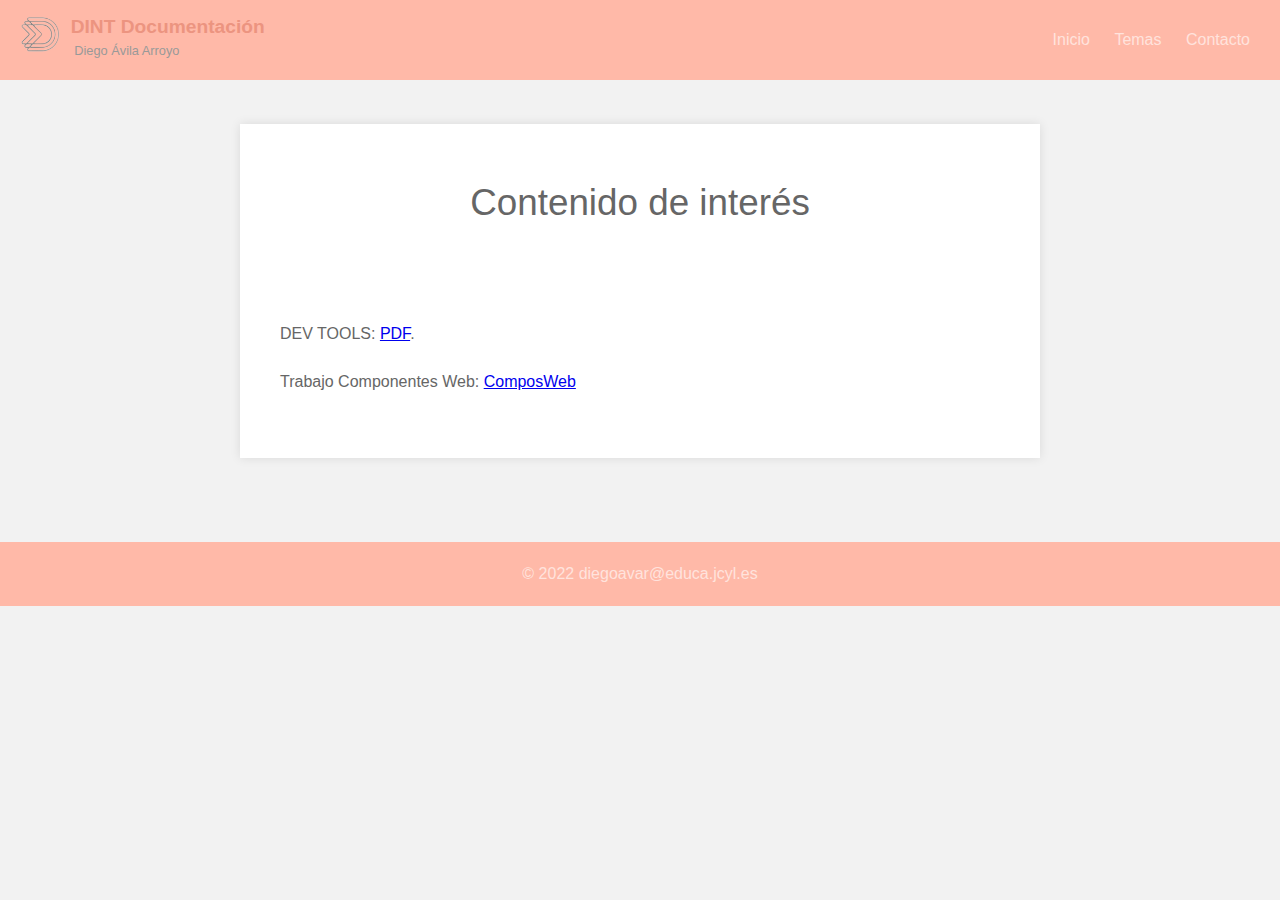
<file: index.html>
<!DOCTYPE html>
<html lang="es">

<head>
    <meta charset="UTF-8">
    <meta name="viewport" content="width=device-width, initial-scale=1.0">
    <meta http-equiv="X-UA-Compatible" content="ie=edge">
    <link rel="stylesheet" href="css\estilosss.css">
    <title>DINT Diego Ávila</title>
    <link rel="icon" href="iconoweb.png" type="image" >
    
    <!-- SCRIPT MEDIO PARA LINKS/BOTONES-->
    <script src=
    "https://code.jquery.com/jquery-3.6.0.min.js"
    integrity=
"sha256-/xUj+3OJU5yExlq6GSYGSHk7tPXikynS7ogEvDej/m4=" 
    crossorigin="anonymous">
    </script>
    <!--FIN SCRIPT-->

</head>

<body>



<!--/SIDENAV-->


    <header id="main-header">
        <!--       aun no hay ruta      -->
        <a id="logo-header" href="">
               
            <span class="site-name"><img src="icono.png" width="40" height="40" style="float: left"  > &nbsp; DINT Documentación   </span>
           <span class="site-desc"> &nbsp; &nbsp; Diego Ávila Arroyo </span>
        
        </a>

        <nav>
            <ul>
                <li><a href="https://diegoavar.github.io/">Inicio</a></li>
                <li><a href="Temas.html">Temas</a></li>
                
                <!--Referencia botón y Script-->
                <li><a id="btn" href="">Contacto </a></li>
                <script>
                        $(document).ready(function () {
                            $("#btn").click(function () {
                                alert("diego.aviarr.1@educa.jcyl.es");
                            });
                        });
                    </script>
                    <!--Fin script-->

            </ul>
        </nav>

    </header>

    <br>

<!-- Empieza el contenido -->
<section id="main-content">
    <article>

        <header>
            <h1>Contenido de interés</h1>
        </header>


        <div class="content">
            <p>DEV TOOLS:
                <a href="PDF\Devtools.pdf">PDF</a>.
            </p>
            <p>
                Trabajo Componentes Web:
                <a href="PDF\Componentes.pdf">ComposWeb</a>
            </p>
            
        </div>


    </article> 

    </section>

    <br>

    <footer id="main-footer">
        <p>&copy; 2022 diegoavar@educa.jcyl.es</a></p>
    </footer> <!-- Final del footer -->




</body>

</html>
</file>
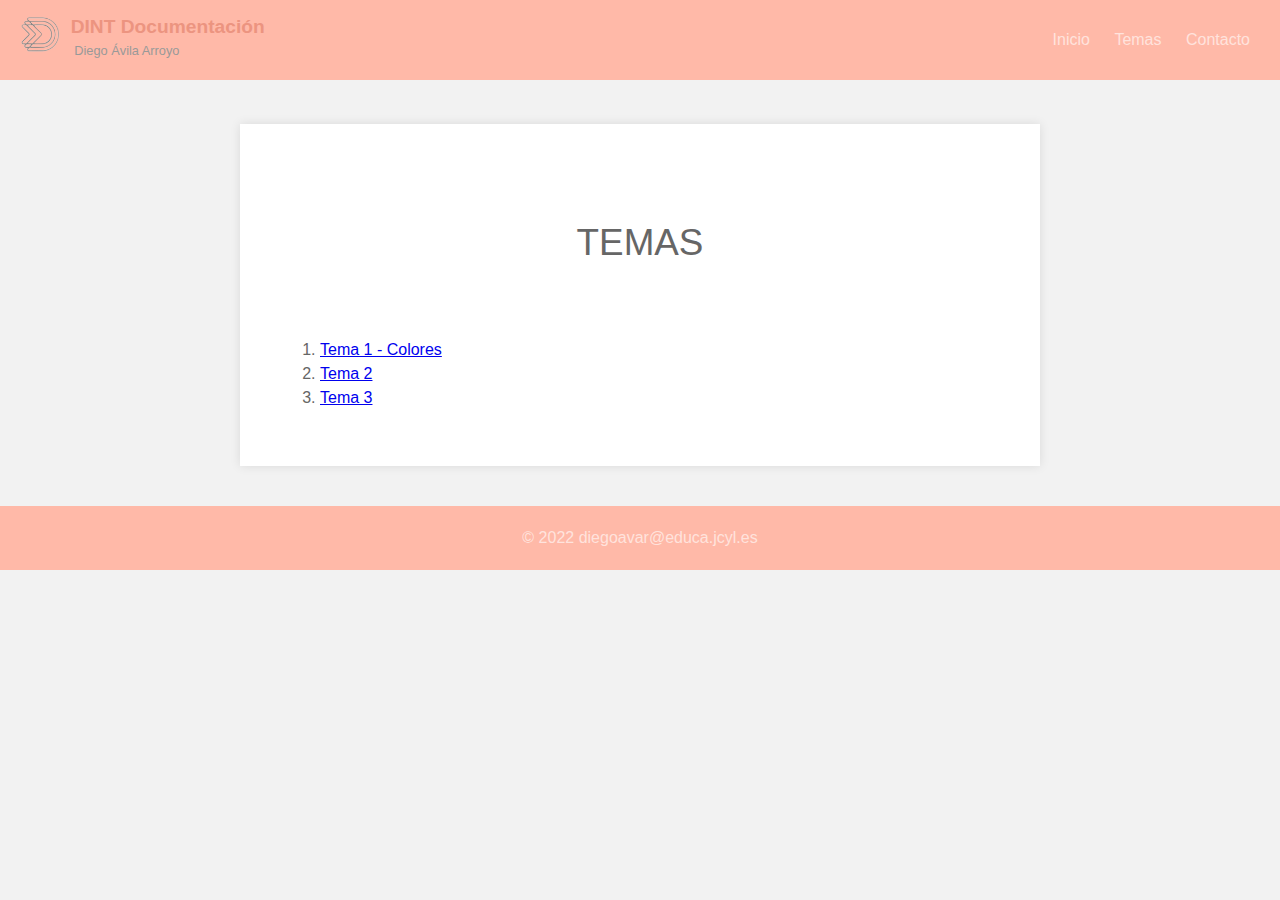
<file: Temas.html>
<!DOCTYPE html>
<html lang="es">

<head>
    <meta charset="UTF-8">
    <meta name="viewport" content="width=device-width, initial-scale=1.0">
    <meta http-equiv="X-UA-Compatible" content="ie=edge">
    <link rel="stylesheet" href="css\estilosss.css">
       <title>DINT Temas</title>
    <link rel="icon" href="iconoweb.png" type="image" >
	
	<!-- SCRIPT MEDIO PARA LINKS/BOTONES-->
    <script src=
    "https://code.jquery.com/jquery-3.6.0.min.js"
    integrity=
"sha256-/xUj+3OJU5yExlq6GSYGSHk7tPXikynS7ogEvDej/m4=" 
    crossorigin="anonymous">
    </script>
    <!--FIN SCRIPT-->

</head>

<body >


    <header id="main-header">
		<!--       aun no hay ruta      -->
		<a id="logo-header" href="https://diegoavar.github.io/">
			       
            <span class="site-name"><img src="icono.png" width="40" height="40" style="float: left"  > &nbsp; DINT Documentación   </span>
           <span class="site-desc"> &nbsp; &nbsp; Diego Ávila Arroyo </span>
        
		</a>

		<nav>
			<ul>
				<li><a href="https://diegoavar.github.io/">Inicio</a></li>
				<li><a href="">Temas</a></li>
				 <!--Referencia botón y Script-->
                <li><a id="btn" href="">Contacto </a></li>
                <script>
                        $(document).ready(function () {
                            $("#btn").click(function () {
                                alert("diego.aviarr.1@educa.jcyl.es");
                            });
                        });
                    </script>
                    <!--Fin script-->
			</ul>
		</nav>

    </header>
	
	<br>
	
    <section id="main-content">
            <article>
                <div class="content">
                    <header>
                        <h1>TEMAS</h1>
                    </header>
    <ol>
    
        <li><a href="temas\Tema1\TEMA1.html">Tema 1 - Colores</a></li>

        <li><a href="/ urldelapagina ">Tema 2</a></li>

        <li><a href="/ urldelapagina ">Tema 3</a></li>

    </ol>
     
</div>
</article>
</section>
    
    <footer id="main-footer">
            <p>&copy; 2022 diegoavar@educa.jcyl.es</a></p>
        </footer> <!-- Final del footer -->
    
</body>
</html>
</file>
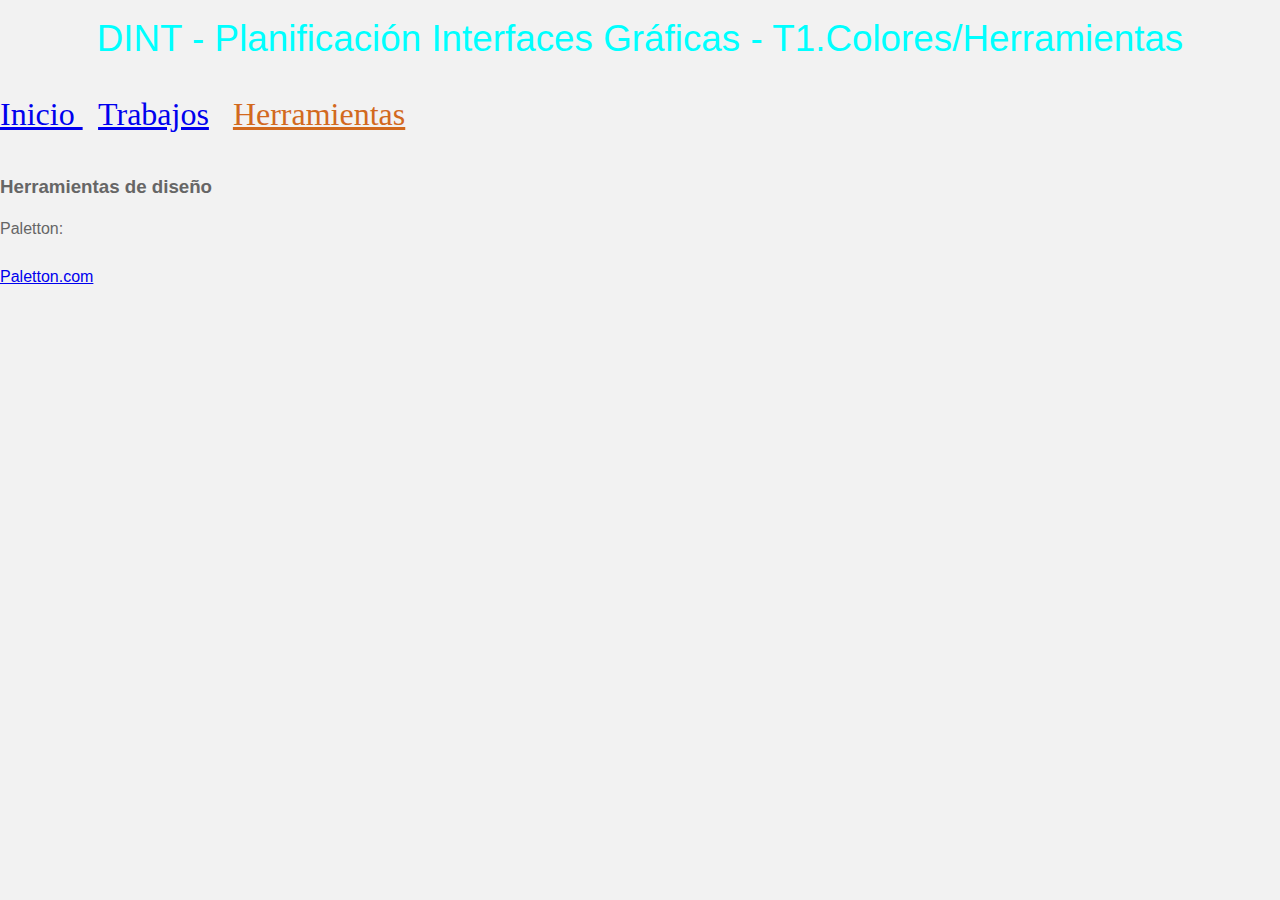
<file: TEMAS/Tema1/Herramientas.html>
<!DOCTYPE html>
<html lang="en">
<head>
    <meta charset="UTF-8">
    <meta name="viewport" content="width=device-width, initial-scale=1.0">
    <meta http-equiv="X-UA-Compatible" content="ie=edge">
    <title>Document</title>
    <link rel="stylesheet" href="..\..\css\estilos.css">
</head>
<body>
        <header style="color: aqua">
                <h1>DINT - Planificación Interfaces Gráficas - T1.Colores/Herramientas</h1>
                <img>
        
        
            </header>


            <font size="6" color="#df7644" face="Tahoma">

                    <a href="https://diegoavar.github.io/"> Inicio </a> &nbsp <a href="trabajos.html">Trabajos</a> &nbsp <a href="Herramientas.html" style="color: chocolate">Herramientas</a>
            
                </font><br><br>


        <h3>Herramientas de diseño</h3>

        <p>Paletton:</p>
        <a href="https://paletton.com/#uid=1000u0kllllaFw0g0qFqFg0w0aF">Paletton.com</a>
</body>
</html>
</file>
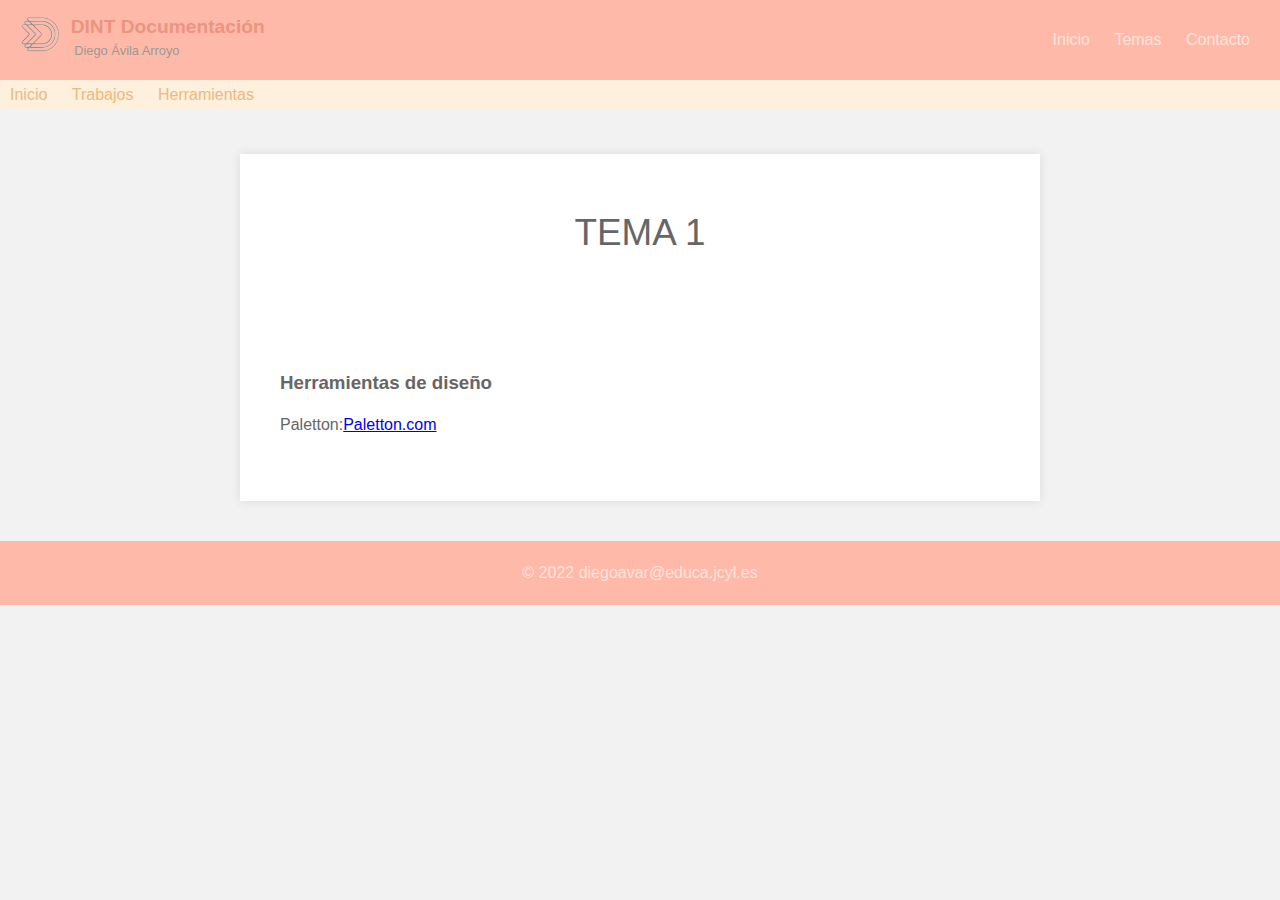
<file: temas/Tema1/Herramientas.html>
<!DOCTYPE html>
<html lang="en">
<head>
    <meta charset="UTF-8">
    <meta name="viewport" content="width=device-width, initial-scale=1.0">
    <meta http-equiv="X-UA-Compatible" content="ie=edge">
     <title>DINT T1.Herramientas</title>
    <link rel="icon" href="iconoweb.png" type="image" >
    <link rel="stylesheet" href="..\..\css\estilosss.css">
    
       <!-- SCRIPT MEDIO PARA LINKS/BOTONES-->
    <script src=
    "https://code.jquery.com/jquery-3.6.0.min.js"
    integrity=
"sha256-/xUj+3OJU5yExlq6GSYGSHk7tPXikynS7ogEvDej/m4=" 
    crossorigin="anonymous">
    </script>
    <!--FIN SCRIPT-->
    
    
</head>
<body>
        <header id="main-header">
                <!--       aun no hay ruta      -->
                <a id="logo-header" href="https://diegoavar.github.io/">
                          
            <span class="site-name"><img src="icono.png" width="40" height="40" style="float: left"  > &nbsp; DINT Documentación   </span>
           <span class="site-desc"> &nbsp; &nbsp; Diego Ávila Arroyo </span>
        
                </a>
        
                <nav>
                    <ul>
                        <li><a href="https://diegoavar.github.io/">Inicio</a></li>
                        <li><a href="..\..\Temas.html">Temas</a></li>
                        
                        
                         <!--Referencia botón y Script-->
                <li><a id="btn" href="">Contacto </a></li>
                <script>
                        $(document).ready(function () {
                            $("#btn").click(function () {
                                alert("diego.aviarr.1@educa.jcyl.es");
                            });
                        });
                    </script>
                    <!--Fin script-->

                    </ul>
                </nav>
        
            </header>
       <header id="main-header2">
           
    
            <nav id="trabajo-nav">
                <ul>
                    <li><a href="TEMA1.html" >Inicio</a></li>
                    <li><a href="trabajos.html">Trabajos</a></li>
                    <li><a href="Herramientas.html" class="selected">Herramientas</a></li>
                </ul>
            </nav>
    
        </header>
<br>
            <section id="main-content">
                    <article>
                       
                            <header>
                                <h1>TEMA 1</h1>
                            </header>

         <div class="content">   

        


        <h3>Herramientas de diseño</h3>

        <p>Paletton:<a href="https://paletton.com/#uid=1000u0kllllaFw0g0qFqFg0w0aF">Paletton.com</a></p>
        </div>
        </article>
        </section>
    
     <footer id="main-footer">
        <p>&copy; 2022 diegoavar@educa.jcyl.es</a></p>
    </footer> <!-- Final del footer -->

</body>
</html>
</file>
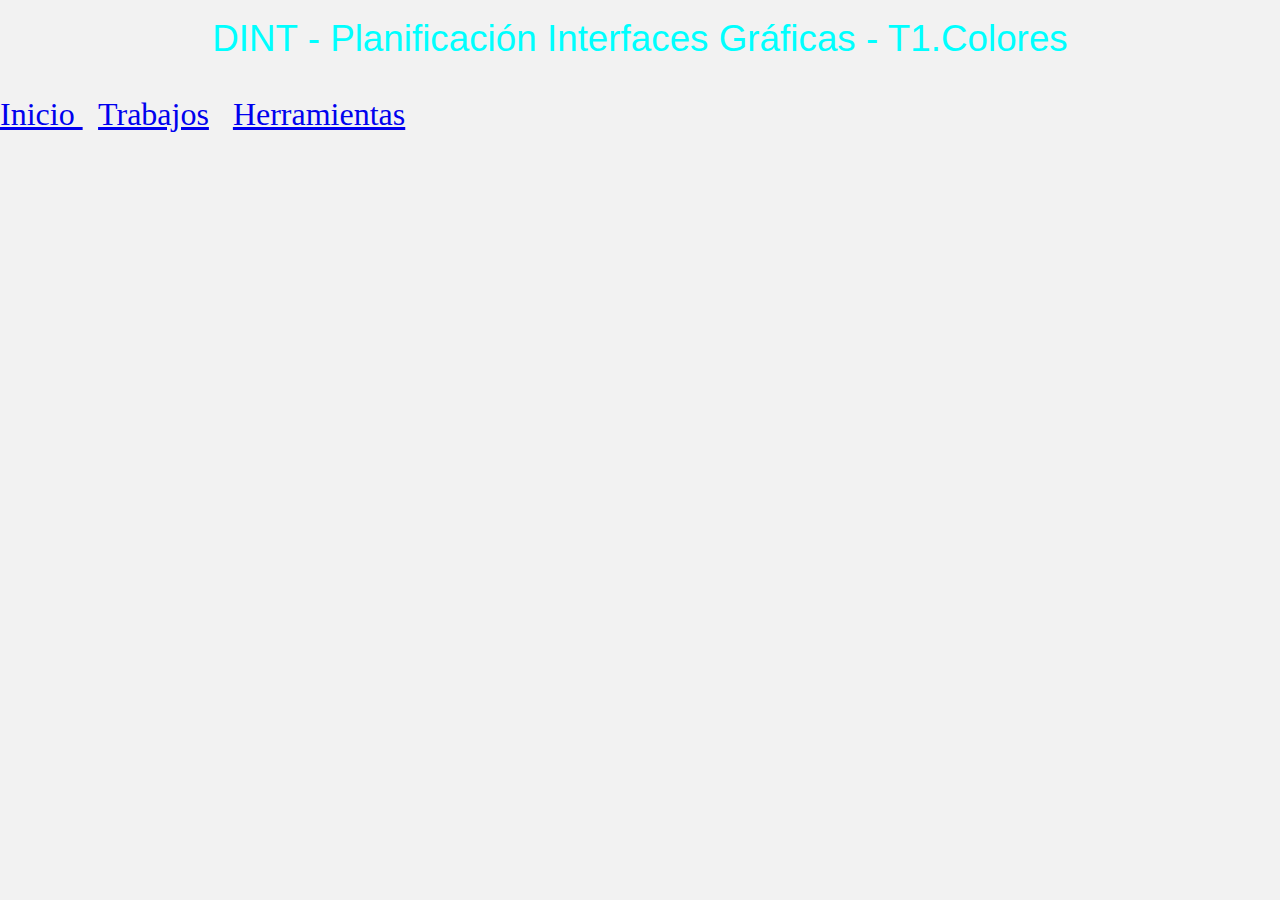
<file: TEMAS/Tema1/tema1.html>
<!DOCTYPE html>
<html lang="en">

<head>
    <link rel="stylesheet" href="..\..\css\estilos.css">
    <meta charset="UTF-8">
    <meta name="viewport" content="width=device-width, initial-scale=1.0">
    <meta http-equiv="X-UA-Compatible" content="ie=edge">
    <title>Document</title>
</head>

<body>

    <header style="color: aqua">
        <h1>DINT - Planificación Interfaces Gráficas - T1.Colores</h1>
        <img>


    </header>

    <font size="6" color="#df7644" face="Tahoma">

        <a href="https://diegoavar.github.io/"> Inicio </a> &nbsp <a href="trabajos.html">Trabajos</a> &nbsp <a href="Herramientas.html">Herramientas</a>

    </font><br><br>


   

</body>

</html>
</file>
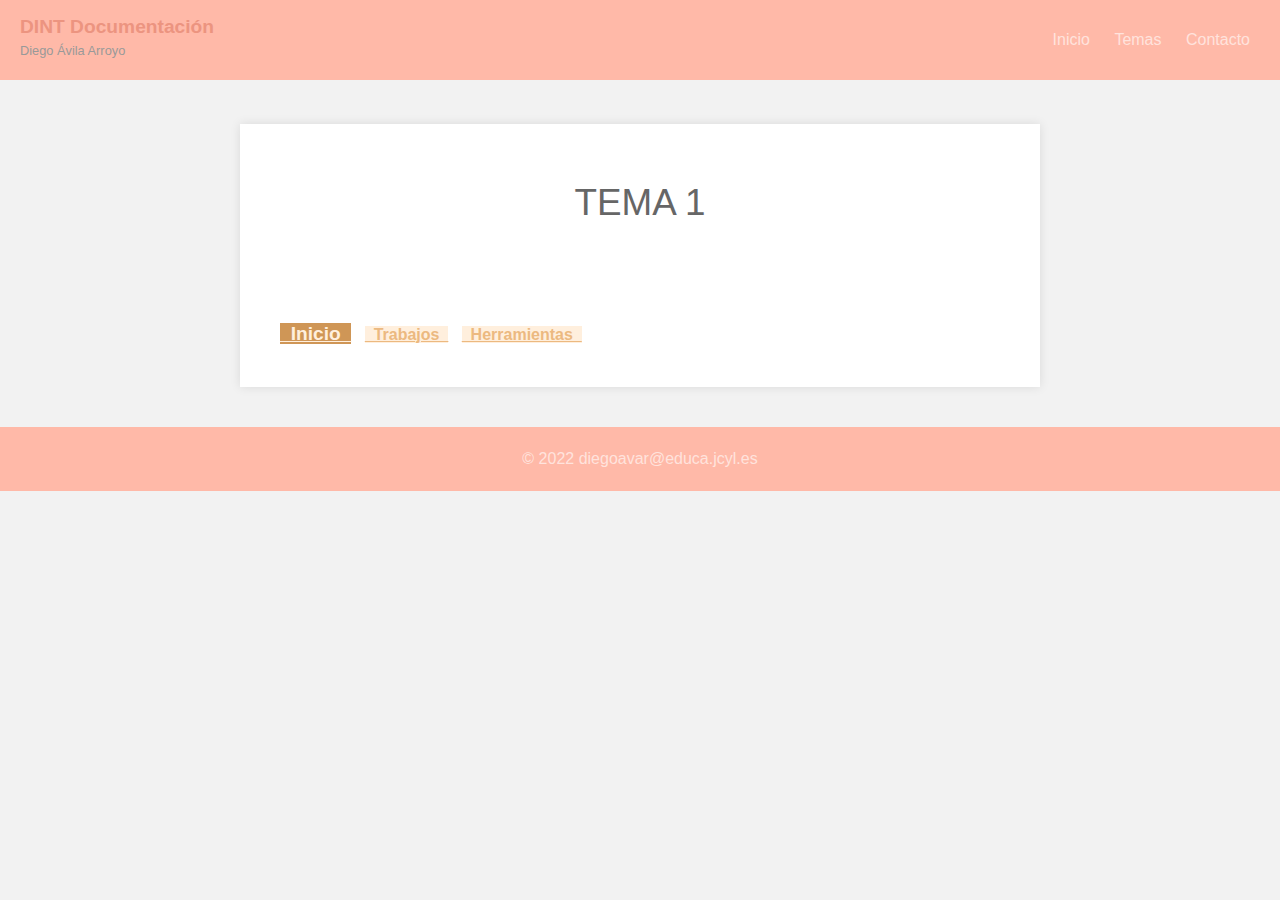
<file: temas/Tema1/TEMA1.html>
<!DOCTYPE html>
<html lang="en">

<head>
    <link rel="stylesheet" href="..\..\css\estilosss.css">
    <meta charset="UTF-8">
    <meta name="viewport" content="width=device-width, initial-scale=1.0">
    <meta http-equiv="X-UA-Compatible" content="ie=edge">
    <title>PáginaWeb</title>  
    
    
       <!-- SCRIPT MEDIO PARA LINKS/BOTONES-->
    <script src=
    "https://code.jquery.com/jquery-3.6.0.min.js"
    integrity=
"sha256-/xUj+3OJU5yExlq6GSYGSHk7tPXikynS7ogEvDej/m4=" 
    crossorigin="anonymous">
    </script>
    <!--FIN SCRIPT-->

</head>

<body>


    <header id="main-header">
        <!--       aun no hay ruta      -->
        <a id="logo-header" href="https://diegoavar.github.io/">
            <span class="site-name">DINT Documentación</span>
            <span class="site-desc"> Diego Ávila Arroyo </span>
        </a>

        <nav>
            <ul>
                <li><a href="https://diegoavar.github.io/">Inicio</a></li>
                <li><a href="..\..\Temas.html">Temas</a></li>
                
                
                 <!--Referencia botón y Script-->
                <li><a id="btn" href="">Contacto </a></li>
                <script>
                        $(document).ready(function () {
                            $("#btn").click(function () {
                                alert("diego.aviarr.1@educa.jcyl.es");
                            });
                        });
                    </script>
                    <!--Fin script-->
                
                
                
            </ul>
        </nav>

    </header>
    
<br>
 
    <section id="main-content">
        <article>
            
                <header>
                    <h1>TEMA 1</h1>
                </header>
 <div class="content">
<a href="https://diegoavar.github.io/" class="select"> &nbsp Inicio &nbsp</a> &nbsp <a href="trabajos.html"
            class="navegador"> &nbsp Trabajos &nbsp</a> &nbsp <a href="Herramientas.html" class="navegador"> &nbsp
            Herramientas &nbsp</a>

            </div>
        </article>
    </section>
 <footer id="main-footer">
        <p>&copy; 2022 diegoavar@educa.jcyl.es</a></p>
    </footer> <!-- Final del footer -->
</body>

</html>
</file>
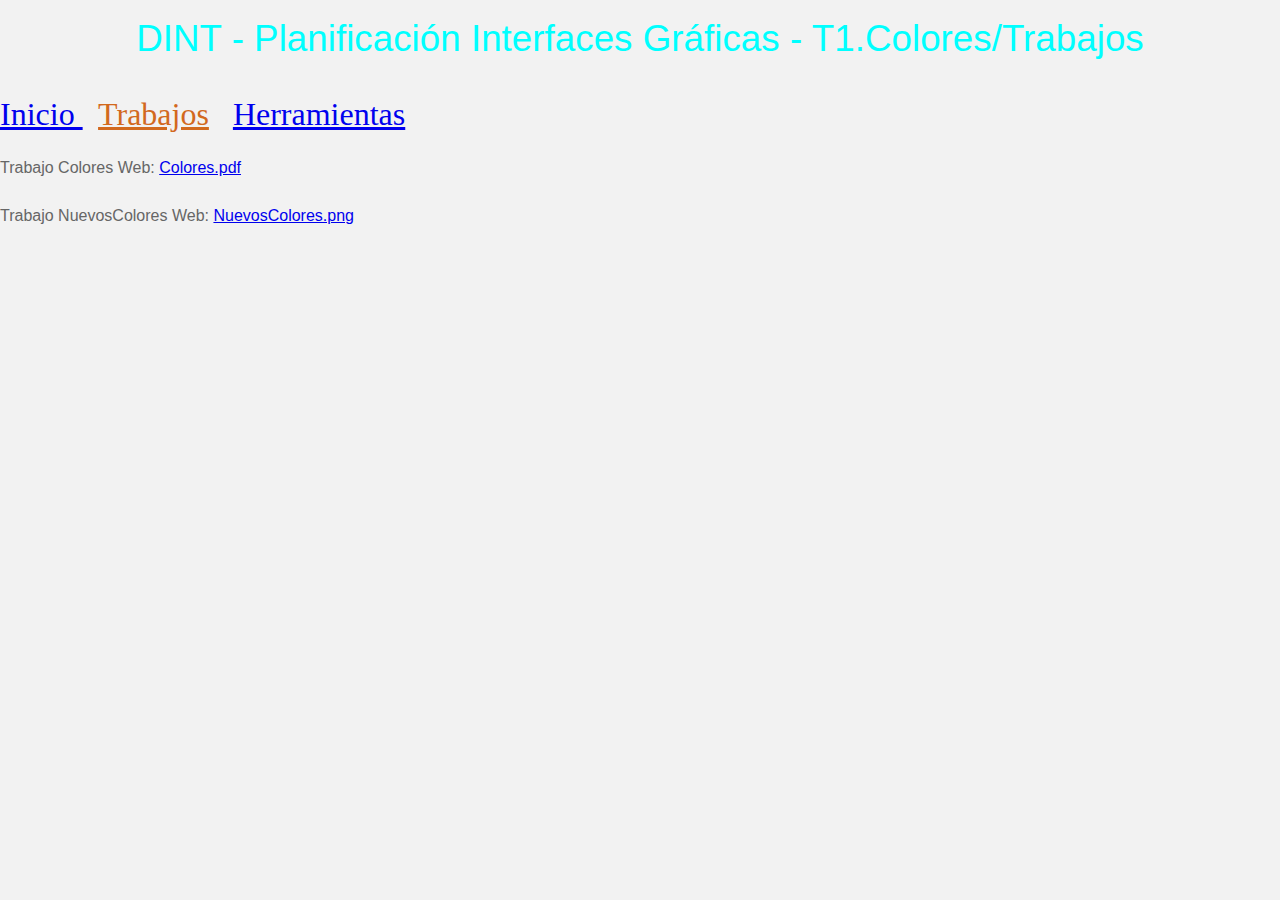
<file: TEMAS/Tema1/trabajos.html>
<!DOCTYPE html>
<html lang="en">
<head>
    <meta charset="UTF-8">
    <meta name="viewport" content="width=device-width, initial-scale=1.0">
    <meta http-equiv="X-UA-Compatible" content="ie=edge">
    <title>Document</title>
    <link rel="stylesheet" href="..\..\css\estilos.css">
</head>
<body>

        <header style="color: aqua">
                <h1>DINT - Planificación Interfaces Gráficas - T1.Colores/Trabajos</h1>
                <img>
        
        
            </header>


            <font size="6" color="#df7644" face="Tahoma">

                    <a href="https://diegoavar.github.io/"> Inicio </a> &nbsp <a href="trabajos.html" style="color: chocolate">Trabajos</a> &nbsp <a href="Herramientas.html">Herramientas</a>
            
                </font><br><br>


        <p>
                Trabajo Colores Web:
                <a href="PDF\Colores.pdf">Colores.pdf</a>
            </p>
            <p>
                Trabajo NuevosColores Web:
                <a href="PDF\Nuevos.png">NuevosColores.png</a>
            </p>
        
             <br><br>
</body>
</html>
</file>
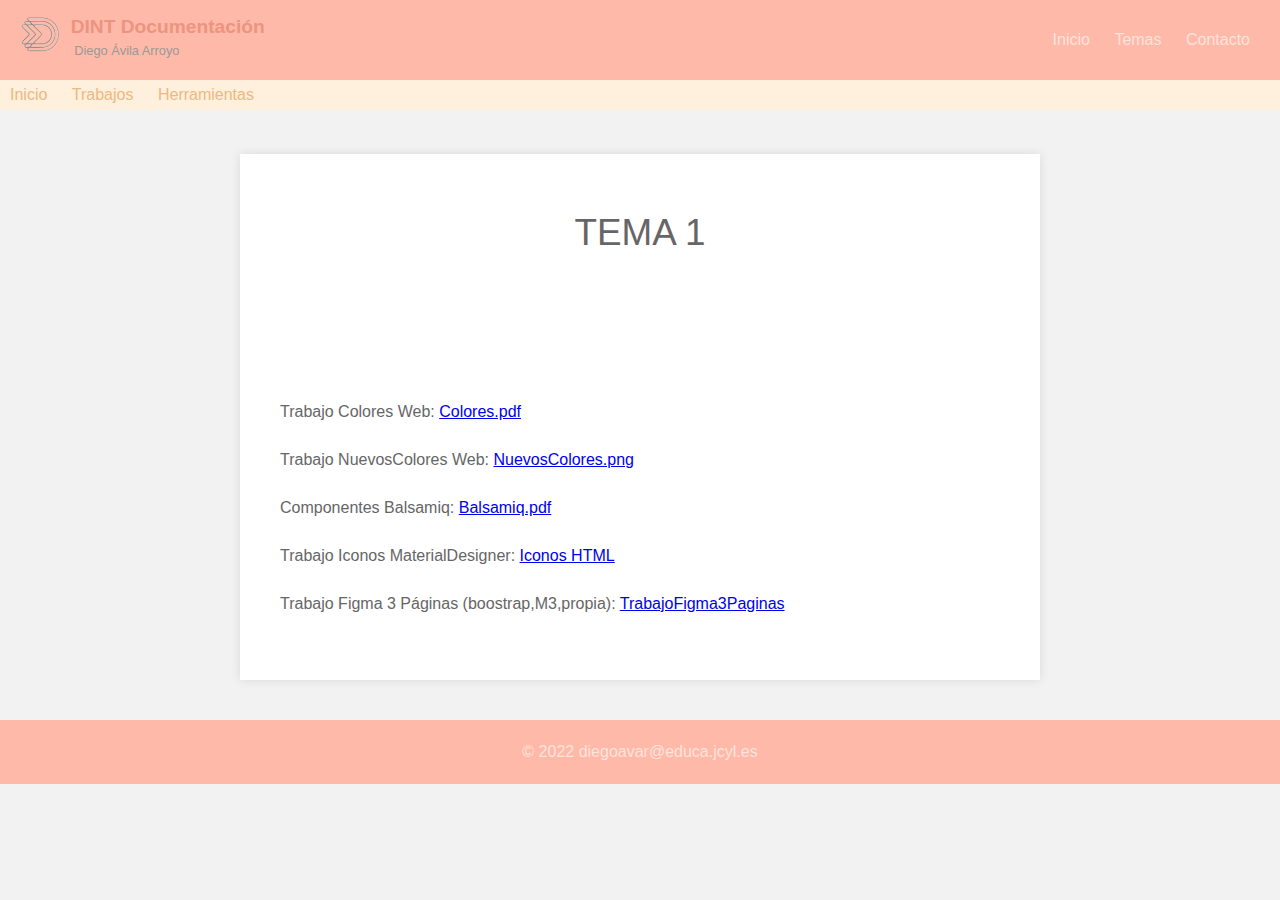
<file: temas/Tema1/trabajos.html>
<!DOCTYPE html>
<html lang="en">
<head>
    <meta charset="UTF-8">
    <meta name="viewport" content="width=device-width, initial-scale=1.0">
    <meta http-equiv="X-UA-Compatible" content="ie=edge">
    <title>DINT T1.Trabajos</title>
    <link rel="icon" href="iconoweb.png" type="image" >
    <link rel="stylesheet" href="..\..\css\estilosss.css">
        <!-- SCRIPT MEDIO PARA LINKS/BOTONES-->
    <script src=
    "https://code.jquery.com/jquery-3.6.0.min.js"
    integrity=
"sha256-/xUj+3OJU5yExlq6GSYGSHk7tPXikynS7ogEvDej/m4=" 
    crossorigin="anonymous">
    </script>
    <!--FIN SCRIPT-->
    
    
    
</head>
    
    
<body>

        <header id="main-header">
                <!--       aun no hay ruta      -->
                <a id="logo-header" href="https://diegoavar.github.io/">
                        
            <span class="site-name"><img src="icono.png" width="40" height="40" style="float: left"  > &nbsp; DINT Documentación   </span>
           <span class="site-desc"> &nbsp; &nbsp; Diego Ávila Arroyo </span>
        
                </a>
        
                <nav>
                    <ul>
                        <li><a href="https://diegoavar.github.io/">Inicio</a></li>
                        <li><a href="..\..\Temas.html">Temas</a></li>
                        
                        
                         <!--Referencia botón y Script-->
                <li><a id="btn" href="">Contacto </a></li>
                <script>
                        $(document).ready(function () {
                            $("#btn").click(function () {
                                alert("diego.aviarr.1@educa.jcyl.es");
                            });
                        });
                    </script>
                    <!--Fin script-->
                        
                    </ul>
                </nav>
        
            </header>
    
       <header id="main-header2">
           
    
            <nav id="trabajo-nav">
                <ul>
                     <li><a href="TEMA1.html" >Inicio</a></li>
                    <li><a href="trabajos.html" class="selected">Trabajos</a></li>
                    <li><a href="Herramientas.html" >Herramientas</a></li>
                </ul>
            </nav>
    
        </header>
<br>
            <section id="main-content">
                    <article>
                        
                            <header>
                                <h1>TEMA 1</h1>
                            </header>

           <div class="content">

                   
<br>
<br>
        <p>
                Trabajo Colores Web:
                <a href="..\..\PDF\Colores.pdf">Colores.pdf</a>
            </p>
            <p>
                Trabajo NuevosColores Web:
                <a href="..\..\PDF\Nuevos.png">NuevosColores.png</a>
            </p>
                 <p>
Componentes Balsamiq:
                <a href="..\..\PDF\Mis componentes.pdf">Balsamiq.pdf</a>
            </p>
                <p>
                Trabajo Iconos MaterialDesigner:
                <a href="dint\iconos.html">Iconos HTML</a>
            </p>
                        <p>
Trabajo Figma 3 Páginas (boostrap,M3,propia):
                <a href="BoostrapMaterial3Paginas.fig">TrabajoFigma3Paginas</a>
            </p>
               
        </div>
        </article>
        </section>
    
 <footer id="main-footer">
        <p>&copy; 2022 diegoavar@educa.jcyl.es</a></p>
    </footer> <!-- Final del footer -->
             
</body>
</html>
</file>
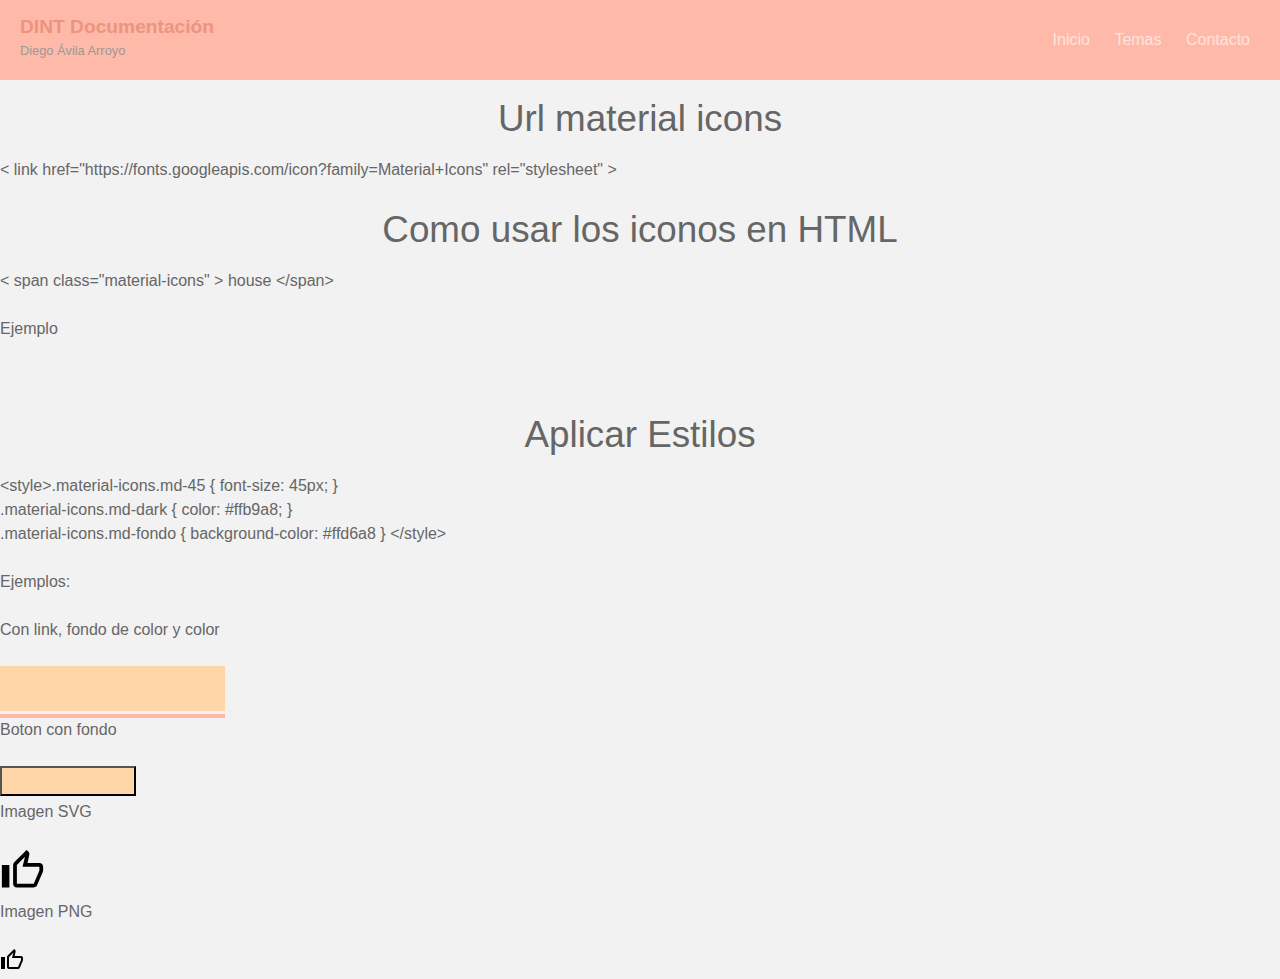
<file: temas/Tema1/dint/iconos.html>
<!DOCTYPE html>
<html lang="en">
<head>
    <meta charset="UTF-8">
    <meta name="viewport" content="width=device-width, initial-scale=1.0">
    <meta http-equiv="X-UA-Compatible" content="ie=edge">
    <link href="https://fonts.googleapis.com/icon?family=Material+Icons"
      rel="stylesheet">
    <title>Iconos Material Designer</title>
    <style>.material-icons.md-45 { font-size: 45px; }
    .material-icons.md-dark { color: #ffb9a8; }
    .material-icons.md-fondo { background-color: #ffd6a8 }
    </style>
     <link rel="stylesheet" href="..\..\..\css\estilosss.css">
</head>
<body>
        <header id="main-header">
                <!--       aun no hay ruta      -->
                <a id="logo-header" href="https://diegoavar.github.io/">
                    <span class="site-name">DINT Documentación</span>
                    <span class="site-desc"> Diego Ávila Arroyo </span>
                </a>
        
                <nav>
                    <ul>
                        <li><a href="">Inicio</a></li>
                        <li><a href="..\..\..\Temas.html">Temas</a></li>
                        <li><a href="#">Contacto</a></li>
                    </ul>
                </nav>
        
            </header>

    <h1>Url material icons</h1>
    <p>
        &lt; link href="https://fonts.googleapis.com/icon?family=Material+Icons"
        rel="stylesheet" &gt;
    </p>
    <h1>Como usar los iconos en HTML</h1>
    <p> &lt; span class="material-icons" &gt; house &lt;/span&gt;</p>
    <p>Ejemplo</p>
    <span class="material-icons">house</span>
    <h1>Aplicar Estilos</h1>
    <p>&lt;style&gt;.material-icons.md-45 { font-size: 45px; } <br>
            .material-icons.md-dark { color: #ffb9a8; } <br>
            .material-icons.md-fondo { background-color: #ffd6a8 }
            &lt;/style&gt;
        </p>
    <p>Ejemplos:</p>
    <p>Con link, fondo de color y color</p>
    <a class="material-icons md-45 md-dark md-fondo" href="google.com">house</a>
    <p>Boton con fondo</p>
    <input class="material-icons md-fondo" type="button" value="house" >
    <p>Imagen SVG</p>
    <svg xmlns="http://www.w3.org/2000/svg" height="45px" viewBox="0 0 24 24" width="45px" fill="#000000"><path d="M0 0h24v24H0V0zm0 0h24v24H0V0z" fill="none"/><path d="M9 21h9c.83 0 1.54-.5 1.84-1.22l3.02-7.05c.09-.23.14-.47.14-.73v-2c0-1.1-.9-2-2-2h-6.31l.95-4.57.03-.32c0-.41-.17-.79-.44-1.06L14.17 1 7.58 7.59C7.22 7.95 7 8.45 7 9v10c0 1.1.9 2 2 2zM9 9l4.34-4.34L12 10h9v2l-3 7H9V9zM1 9h4v12H1z"/></svg>
    <p>Imagen PNG</p>
    <img src="1x\outline_thumb_up_black_24dp.png" alt="a">
</body>
</html>
</file>
